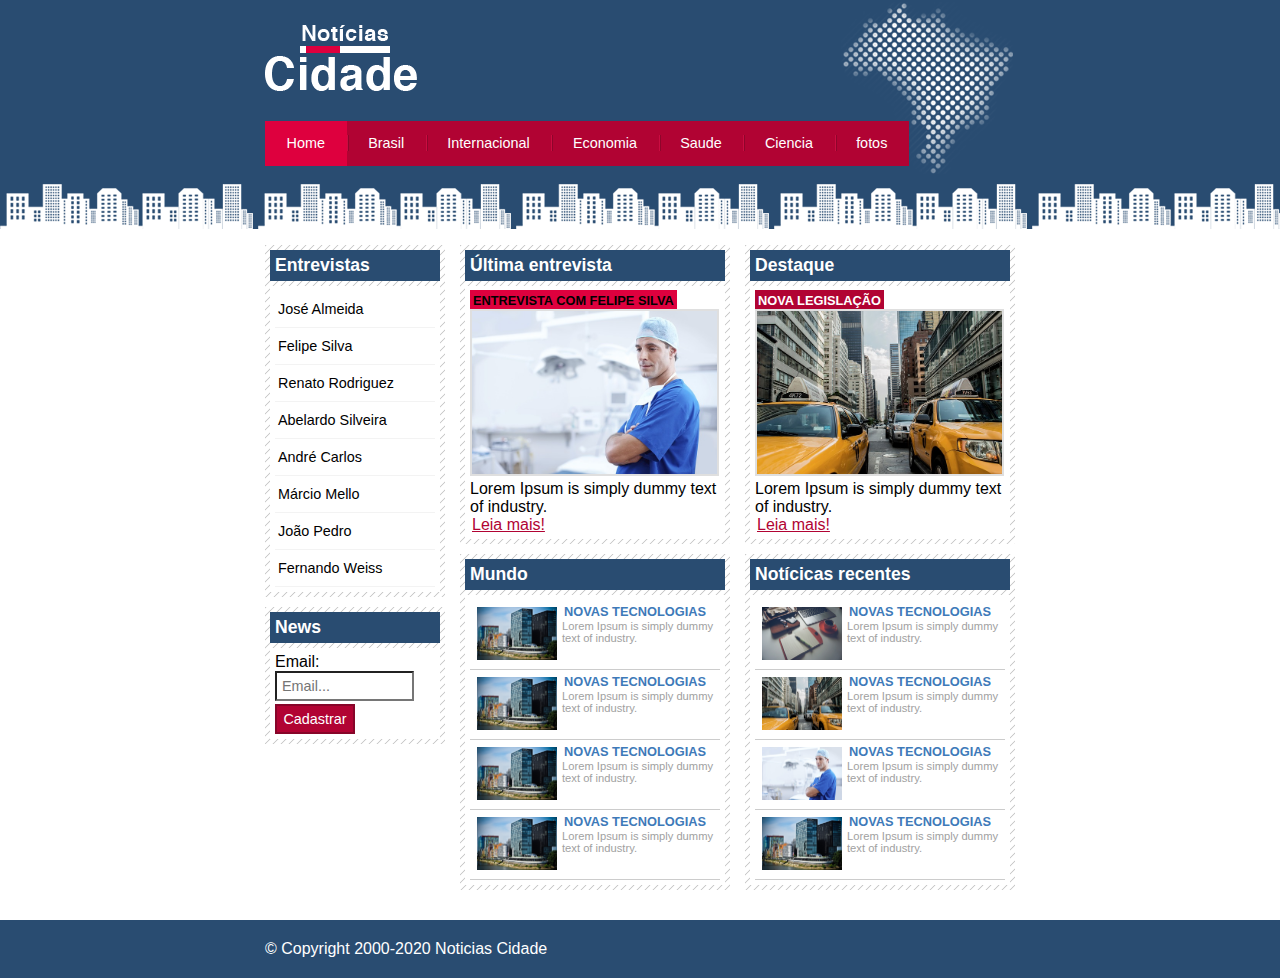
<file: index.html>
<!DOCTYPE html>
<html lang="pt-br">
	<head>
		<title>Notícias Cidade</title>
		<meta charset="utf-8">
		<link rel="stylesheet" type="text/css" href="css/estilo.css">
	</head>
	<body class="home">
		<!-- Início container -->
		<div id="container">
			<!-- Início topo -->
			<div id="topo">
				<h1 class="logo">Notíticas Cidades</h1>
				<ul id="menu">
					<li class="primeiro"><a id="home" href="index.html">Home</a></li>
					<li><a id="brasil" href="brasil.html">Brasil</a></li>
					<li><a id="internacional" href="internacional.html">Internacional</a></li>
					<li><a id="economia" href="economia.html">Economia</a></li>
					<li><a id="saude" href="saude.html">Saude</a></li>
					<li><a id="ciencia" href="ciencia.html">Ciencia</a></li>
					<li><a id="fotos" href="fotos.html">fotos</a></li>
				</ul>
			</div><!-- Fim topo -->

			<!-- Início conteudo -->
			<div id="conteudo">
				<div id="primario">
					<div class="caixa entrevista">
						<h2>Última entrevista</h2>
						<div class="caixa-conteudo">
							<h3>Entrevista com Felipe Silva</h3>
							<img class="imagem-principal-destaque" src="imagens/doutor.jpg">
							<p>Lorem Ipsum is simply dummy text of industry.</p>
							<a href="">Leia mais!</a>
						</div>
						
					</div>

					<div class="caixa mundo">
						<h2>Mundo</h2>
						<div class="caixa-conteudo">
							<ul id="lista-noticias">
								<li><a href="">
									<img src="imagens/mundo.jpg">
									<h3>Novas tecnologias</h3>
									<p>Lorem Ipsum is simply dummy text of industry.</p>
								</a></li>
								<li><a href="">
									<img src="imagens/mundo.jpg">
									<h3>Novas tecnologias</h3>
									<p>Lorem Ipsum is simply dummy text of industry.</p>
								</a></li>
								<li><a href="">
									<img src="imagens/mundo.jpg">
									<h3>Novas tecnologias</h3>
									<p>Lorem Ipsum is simply dummy text of industry.</p>
								</a></li>
								<li><a href="">
									<img src="imagens/mundo.jpg">
									<h3>Novas tecnologias</h3>
									<p>Lorem Ipsum is simply dummy text of industry.</p>
								</a></li>		
							</ul>
						</div>
						
					</div>

				</div>

				<div id="secundario">
					<div class="caixa">
						<h2>Destaque</h2>
						<div class="caixa-conteudo destaque">
							<h3>Nova legislação</h3>
							<img class="imagem-principal-destaque" src="imagens/taxi.jpg">
							<p>Lorem Ipsum is simply dummy text of industry.</p>
							<a href="">Leia mais!</a>
						</div>	
					</div>

					<div class="caixa">
							<h2>Notícicas recentes</h2>
							<div class="caixa-conteudo">
								<ul id="lista-noticias">
									<li><a href="">
										<img src="imagens/tecnologia.jpg">
										<h3>Novas tecnologias</h3>
										<p>Lorem Ipsum is simply dummy text of industry.</p>
									</a></li>
									<li><a href="">
										<img src="imagens/taxi.jpg">
										<h3>Novas tecnologias</h3>
										<p>Lorem Ipsum is simply dummy text of industry.</p>
									</a></li>
									<li><a href="">
										<img src="imagens/doutor.jpg">
										<h3>Novas tecnologias</h3>
										<p>Lorem Ipsum is simply dummy text of industry.</p>
									</a></li>
									<li><a href="">
										<img src="imagens/mundo.jpg">
										<h3>Novas tecnologias</h3>
										<p>Lorem Ipsum is simply dummy text of industry.</p>
									</a></li>		
								</ul>
							</div>
						
				</div>
				</div>

				<!-- Início lateral -->
				<div id="lateral">
					<div class="caixa">
						<h2>Entrevistas</h2>
						<div class="caixa-conteudo">
							<ul>
								<li><a href="">José Almeida</a></li>
								<li><a href="">Felipe Silva</a></li>
								<li><a href="">Renato Rodriguez</a></li>
								<li><a href="">Abelardo Silveira</a></li>
								<li><a href="">André Carlos</a></li>
								<li><a href="">Márcio Mello</a></li>
								<li><a href="">João Pedro</a></li>
								<li><a href="">Fernando Weiss</a></li>
							</ul>
						</div>
					</div>

					<div class="caixa">
						<h2>News</h2>
						<div class="caixa-conteudo">
							<form>
								<div>
									<label for="email">Email:</label>
									<input type="text" name="email" id="email" placeholder="Email...">
								</div>
								<div>
									<input class="submit" type="submit" name="cadastrar" value="Cadastrar">
								</div>
							</form>
						</div>

					</div>

				</div><!-- Fim lateral -->			

			</div><!-- Fim conteudo -->
			
		</div><!-- Fim container -->

		<!-- Início rodapé -->
		<div id="container-rodape">
			<div id="rodape">
				&copy Copyright 2000-2020 Noticias Cidade
			</div>
		</div><!-- Fim rodapé -->

	</body>
</html>
</file>
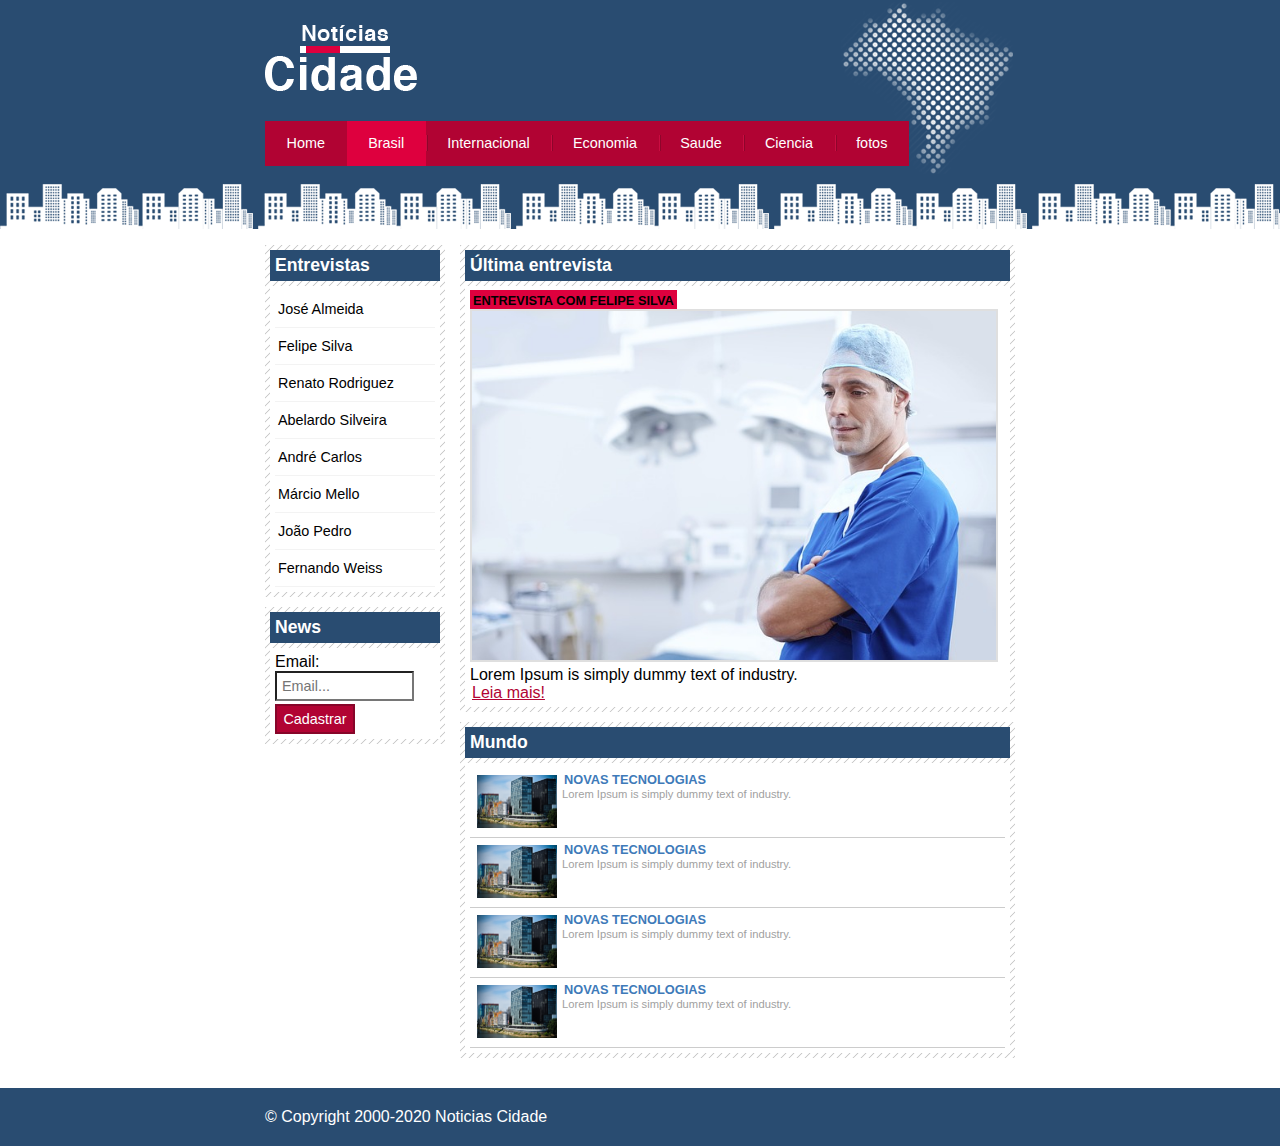
<file: brasil.html>
<!DOCTYPE html>
<html lang="pt-br">
	<head>
		<title>Notícias Cidade</title>
		<meta charset="utf-8">
		<link rel="stylesheet" type="text/css" href="css/estilo.css">
	</head>
	<body id="duas-colunas" class="brasil">
		<!-- Início container -->
		<div id="container">
			<!-- Início topo -->
			<div id="topo">
				<h1 class="logo">Notíticas Cidades</h1>
				<ul id="menu">
					<li class="primeiro"><a id="home" href="index.html">Home</a></li>
					<li><a id="brasil" href="brasil.html">Brasil</a></li>
					<li><a id="internacional" href="internacional.html">Internacional</a></li>
					<li><a id="economia" href="economia.html">Economia</a></li>
					<li><a id="saude" href="saude.html">Saude</a></li>
					<li><a id="ciencia" href="ciencia.html">Ciencia</a></li>
					<li><a id="fotos" href="fotos.html">fotos</a></li>
				</ul>
			</div><!-- Fim topo -->

			<!-- Início conteudo -->
			<div id="conteudo">
				<div id="primario">
					<div class="caixa entrevista">
						<h2>Última entrevista</h2>
						<div class="caixa-conteudo">
							<h3>Entrevista com Felipe Silva</h3>
							<img class="imagem-principal-destaque" src="imagens/doutor.jpg">
							<p>Lorem Ipsum is simply dummy text of industry.</p>
							<a href="">Leia mais!</a>
						</div>
						
					</div>

					<div class="caixa mundo">
						<h2>Mundo</h2>
						<div class="caixa-conteudo">
							<ul id="lista-noticias">
								<li><a href="">
									<img src="imagens/mundo.jpg">
									<h3>Novas tecnologias</h3>
									<p>Lorem Ipsum is simply dummy text of industry.</p>
								</a></li>
								<li><a href="">
									<img src="imagens/mundo.jpg">
									<h3>Novas tecnologias</h3>
									<p>Lorem Ipsum is simply dummy text of industry.</p>
								</a></li>
								<li><a href="">
									<img src="imagens/mundo.jpg">
									<h3>Novas tecnologias</h3>
									<p>Lorem Ipsum is simply dummy text of industry.</p>
								</a></li>
								<li><a href="">
									<img src="imagens/mundo.jpg">
									<h3>Novas tecnologias</h3>
									<p>Lorem Ipsum is simply dummy text of industry.</p>
								</a></li>		
							</ul>
						</div>
						
					</div>

				</div>
				
				<!-- Início lateral -->
				<div id="lateral">
					<div class="caixa">
						<h2>Entrevistas</h2>
						<div class="caixa-conteudo">
							<ul>
								<li><a href="">José Almeida</a></li>
								<li><a href="">Felipe Silva</a></li>
								<li><a href="">Renato Rodriguez</a></li>
								<li><a href="">Abelardo Silveira</a></li>
								<li><a href="">André Carlos</a></li>
								<li><a href="">Márcio Mello</a></li>
								<li><a href="">João Pedro</a></li>
								<li><a href="">Fernando Weiss</a></li>
							</ul>
						</div>
					</div>

					<div class="caixa">
						<h2>News</h2>
						<div class="caixa-conteudo">
							<form>
								<div>
									<label for="email">Email:</label>
									<input type="text" name="email" id="email" placeholder="Email...">
								</div>
								<div>
									<input class="submit" type="submit" name="cadastrar" value="Cadastrar">
								</div>
							</form>
						</div>

					</div>

				</div><!-- Fim lateral -->			

			</div><!-- Fim conteudo -->
			
		</div><!-- Fim container -->

		<!-- Início rodapé -->
		<div id="container-rodape">
			<div id="rodape">
				&copy Copyright 2000-2020 Noticias Cidade
			</div>
		</div><!-- Fim rodapé -->

	</body>
</html>
</file>
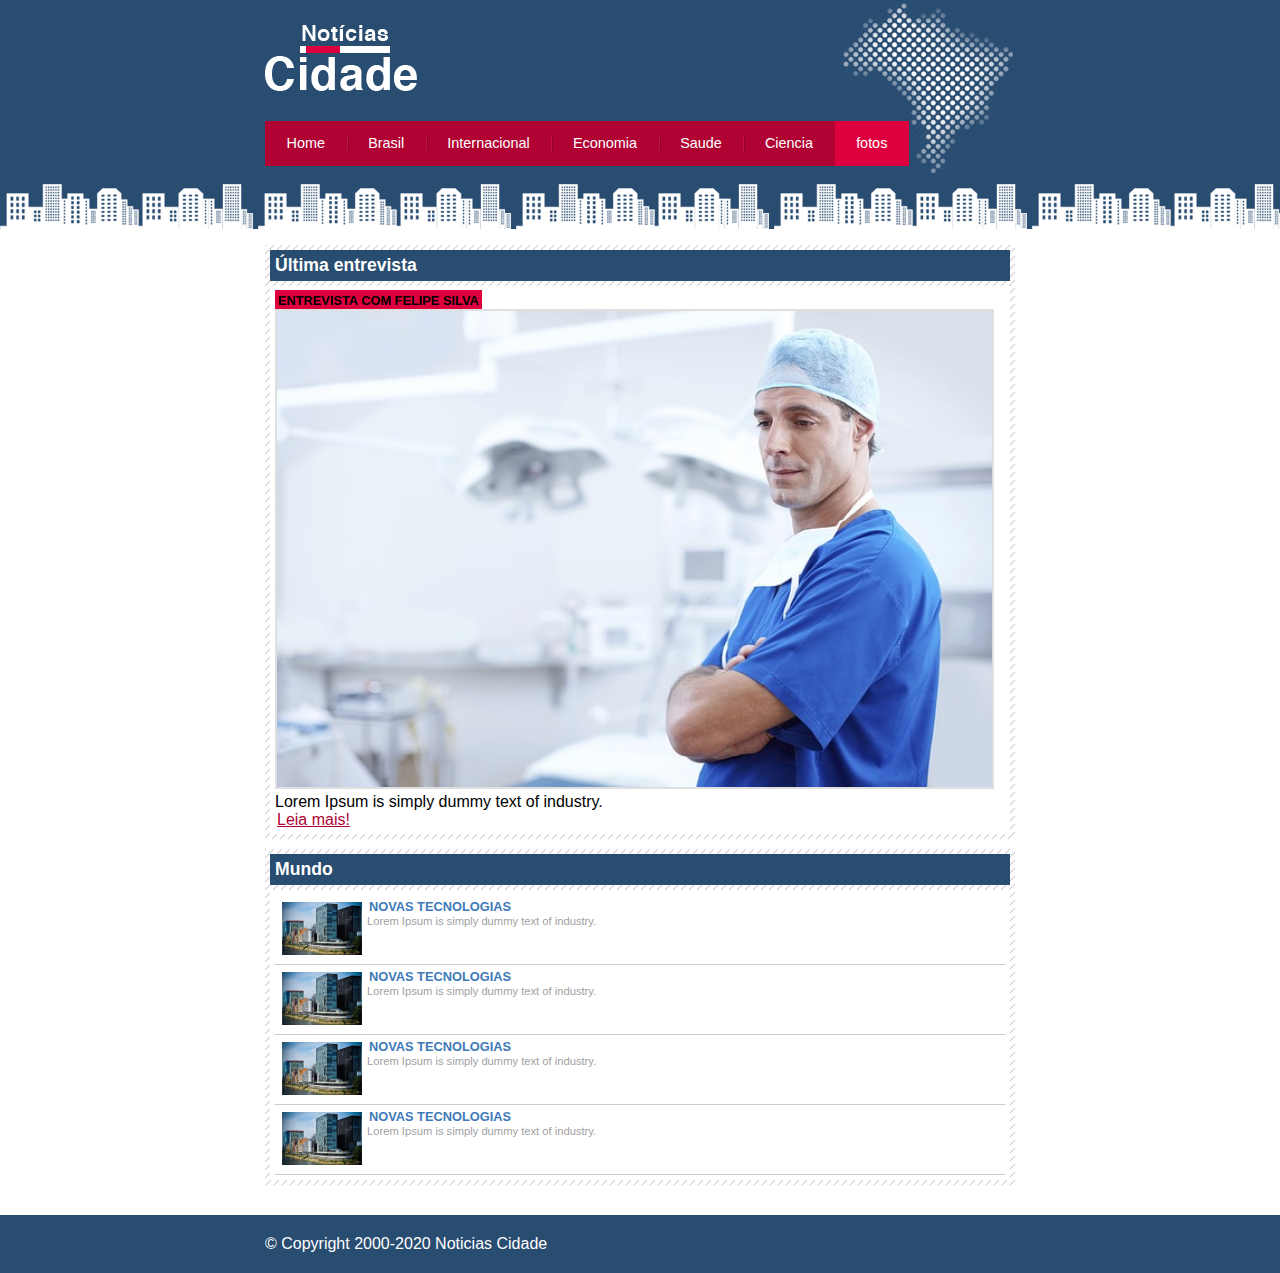
<file: fotos.html>
<!DOCTYPE html>
<html lang="pt-br">
	<head>
		<title>Notícias Cidade</title>
		<meta charset="utf-8">
		<link rel="stylesheet" type="text/css" href="css/estilo.css">
	</head>
	<body id="uma-coluna" class="fotos">
		<!-- Início container -->
		<div id="container">
			<!-- Início topo -->
			<div id="topo">
				<h1 class="logo">Notíticas Cidades</h1>
				<ul id="menu">
					<li class="primeiro"><a id="home" href="index.html">Home</a></li>
					<li><a id="brasil" href="brasil.html">Brasil</a></li>
					<li><a id="internacional" href="internacional.html">Internacional</a></li>
					<li><a id="economia" href="economia.html">Economia</a></li>
					<li><a id="saude" href="saude.html">Saude</a></li>
					<li><a id="ciencia" href="ciencia.html">Ciencia</a></li>
					<li><a id="fotos" href="fotos.html">fotos</a></li>
				</ul>
			</div><!-- Fim topo -->

			<!-- Início conteudo -->
			<div id="conteudo">
				<div id="primario">
					<div class="caixa entrevista">
						<h2>Última entrevista</h2>
						<div class="caixa-conteudo">
							<h3>Entrevista com Felipe Silva</h3>
							<img class="imagem-principal-destaque" src="imagens/doutor.jpg">
							<p>Lorem Ipsum is simply dummy text of industry.</p>
							<a href="">Leia mais!</a>
						</div>
						
					</div>

					<div class="caixa mundo">
						<h2>Mundo</h2>
						<div class="caixa-conteudo">
							<ul id="lista-noticias">
								<li><a href="">
									<img src="imagens/mundo.jpg">
									<h3>Novas tecnologias</h3>
									<p>Lorem Ipsum is simply dummy text of industry.</p>
								</a></li>
								<li><a href="">
									<img src="imagens/mundo.jpg">
									<h3>Novas tecnologias</h3>
									<p>Lorem Ipsum is simply dummy text of industry.</p>
								</a></li>
								<li><a href="">
									<img src="imagens/mundo.jpg">
									<h3>Novas tecnologias</h3>
									<p>Lorem Ipsum is simply dummy text of industry.</p>
								</a></li>
								<li><a href="">
									<img src="imagens/mundo.jpg">
									<h3>Novas tecnologias</h3>
									<p>Lorem Ipsum is simply dummy text of industry.</p>
								</a></li>		
							</ul>
						</div>
						
					</div>

				</div>		

			</div><!-- Fim conteudo -->
			
		</div><!-- Fim container -->

		<!-- Início rodapé -->
		<div id="container-rodape">
			<div id="rodape">
				&copy Copyright 2000-2020 Noticias Cidade
			</div>
		</div><!-- Fim rodapé -->

	</body>
</html>
</file>
<file: css/estilo.css>
/*********************
Estrutua do site*/
*{
	margin: 0;
	padding: 0;
}

body {
	font-family: "Trebuchet MS", Helvetica, sans-serif;
	background: #fff url(../imagens/fundo.png) repeat-x;
}

#container {
	width: 750px;
	margin: 0 auto;

}

#topo {
	height: 150px;
	background: url(../imagens/detalhe-topo.png) no-repeat right top;
	padding-top: 25px;
}

.logo {
	width: 152px;
	height: 66px;
	background: url(../imagens/logo.png) no-repeat center;
	text-indent: -3000px;
}


/*********************
Menu de navegação*/
a:link, a:visited {
	color: #b10333;
	padding: 2px;
}

a:hover {
	color: #e50040;
}

ul {
	margin: 0;
	padding: 0;
	list-style: none;
}

#topo ul {
	margin-top: 30px;
	background: #b10333;
	float: left;
}

#topo ul li {
	float: left;
}

#topo ul li a {
	font-size: 0.9em;
	display: block;
	padding: 0.5em 1.5em;
	line-height: 2.1em;
	text-decoration: none;
	color: #fff;
	background: url(../imagens/divisor.png) no-repeat left center;
}

#topo ul li a:hover {
	color: #69001d;
}

#topo ul .primeiro a {
	background: none;
}

body.home #menu a#home,
body.brasil #menu a#brasil,
body.internacional #menu a#internacional,
body.fotos #menu a#fotos
 {
	color: #fff;
	background: #de003e;
	cursor: text;
}

/*********************
Conteúdo*/
#conteudo {
	margin-top: 60px;
	background: #f5f5f5;
}

#lateral {
	width: 180px;
	float: left;
	margin: 0 0 20px -750px;
}

#primario {
	width: 270px;
	float: left;
	margin: 0 0 20px 195px;
	
}

#duas-colunas #primario {
	width: 555px;	
}

#uma-coluna #primario {
	width: 750px;
	margin: 0 0 20px 0;
}

#secundario {
	width: 270px;
	float: left;
	margin: 0 0 20px 15px;
	

}

/*********************
Formatação Imagens*/
img.imagem-principal-destaque {
	width: 98%;
	border: 2px solid #dfdfdf;
}

/*********************
Formatação cabeçalhos*/
h2 {
	font-size: 1.1em;
	background: #294c71;
	color: #fff;
	padding: 5px;
}

h3 {
	text-transform: uppercase;
	display: inline;
	font-size: 0.8em;
	padding: 3px;
}

.destaque h3 {
	background: #b10333;
	color: #fff;
}

.entrevista h3 {
	background: #de003e;
}

/*********************
Formatação lista de notícias*/
#lista-noticias li {
	padding: 2px;
	border-bottom: 1px solid #ccc;
	height: 65px;
}

#lista-noticias li a img {
	width: 80px;
	float: left;
	margin: 5px;
}

#lista-noticias li a {
	text-decoration: none;
}

#lista-noticias li a h3 {
	font-size: 0.8em;
	padding: 0;
	color: #3e7ab9;
}

#lista-noticias li a p {
	font-size: 0.7em;
	color: #a1a1a1;
}

#lista-noticias li:hover {
	background: #eee;
	cursor: pointer;
}



/*********************
Caixa*/
.caixa {
	margin: 10px 0;
	padding: 5px;
	background: #f3f3f3 url(../imagens/fundo-caixa.png);
}

.caixa-conteudo {
	background: #fff;
	padding: 5px;
	margin-top: 5px;
}

/*********************
Formatação Menu Lateral*/
#lateral ul a {
	font-size: 0.9em;
	padding: 3px;
	display: block;
	line-height: 30px;
	color: #000;
	text-decoration: none;
	border-bottom: 1px solid #f3f3f3;
}

#lateral ul a:hover {
	background: #f9f9f9 url(../imagens/marcador.png) no-repeat left center;
	padding-left: 20px;
	color: #a1a1a1;
}

/*********************
Formatação News*/
label {
	display: block;
	cursor: pointer;
}

input {
	font-size: 0.9em;
	padding: 5px;
	width: 125px;
	background-color: #fff;
}

input.submit {
	width: 80px;
	color: #fff;
	background: #b10333;
	border: 2px solid #870529;
	margin-top: 3px;
}

/*********************
Rodapé*/
#container-rodape {
	clear: both;
	background: #294c71;
	padding: 20px;
}

#rodape {
	width: 750px;
	margin: 0 auto;
	color: #fff;
}
</file>
